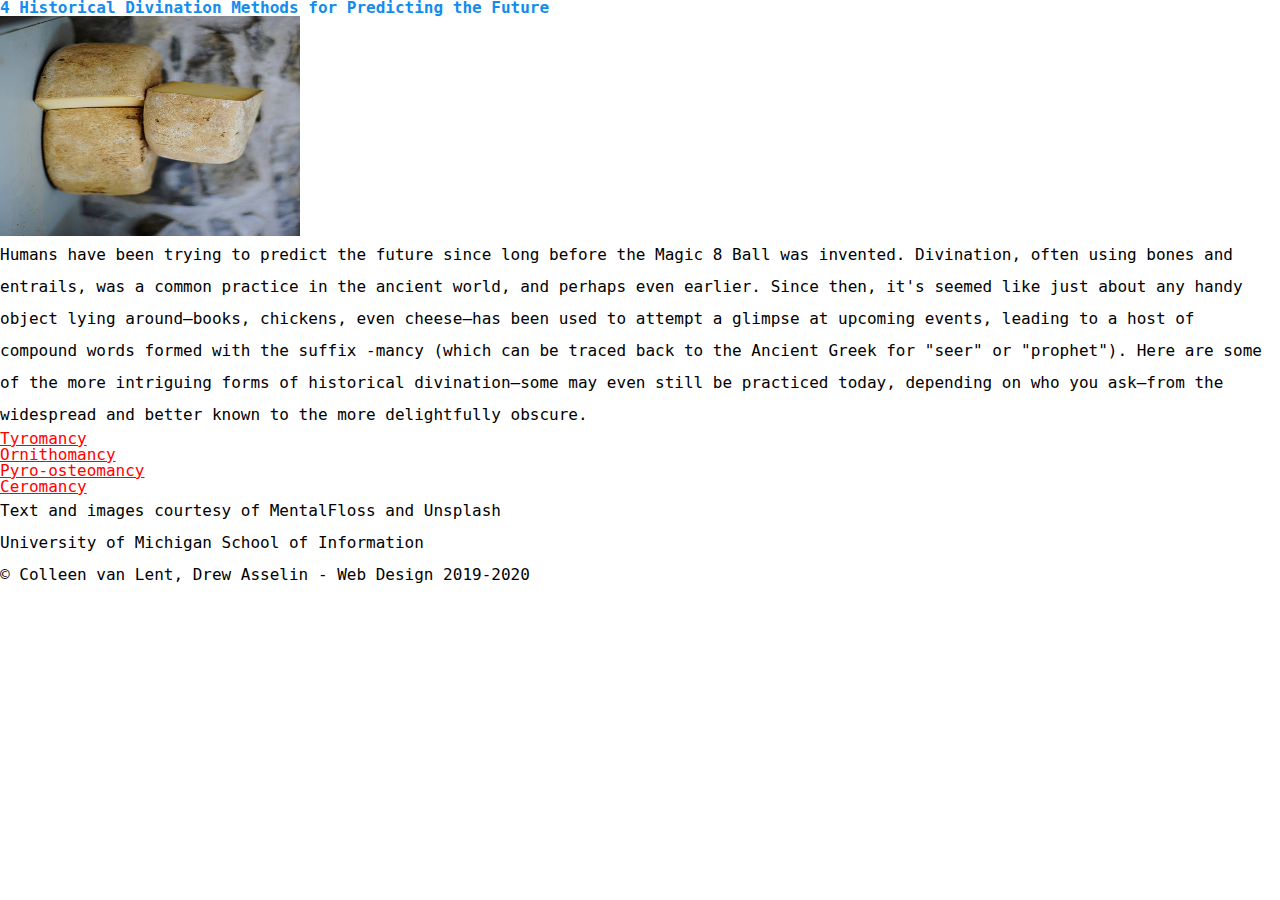
<file: debugging/index.html>
<!DOCTYPE html>
<html lang="en" dir="ltr">
  <head>
    <meta charset="utf-8">
    <title>4 Historical Divination Methods for Predicting the Future</title>
    <link rel="stylesheet" href="css/style.css">
    <link rel="stylesheet" href="css/html5_reset.css">
  </head>
  <body>
    <h1>4 Historical Divination Methods for Predicting the Future</h1>
    <img src = "images/tyromancy.JPG" alt ="">

      <p>Humans have been trying to predict the future since long before the Magic 8 Ball was invented. Divination, often using bones and entrails, was a common practice in the ancient world, and perhaps even earlier. Since then, it's seemed like just about any handy object lying around—books, chickens, even cheese—has been used to attempt a glimpse at upcoming events, leading to a host of compound words formed with the suffix -mancy (which can be traced back to the Ancient Greek for "seer" or "prophet"). Here are some of the more intriguing forms of historical divination—some may even still be practiced today, depending on who you ask—from the widespread and better known to the more delightfully obscure.</p>

      <ul>
        <li><a href="tyromancy.html">Tyromancy</a></li>
        <li><a href="ornithomancy.html">Ornithomancy</a></li>
        <li><a href="pyroosteomancy.html">Pyro-osteomancy</a></li>
        <li><a href="ceromancy.html">Ceromancy</a></li>
      </ul>

      <p>Text and images courtesy of MentalFloss and Unsplash</p>
      <footer>
        <p>University of Michigan School of Information <br/>
          &copy; Colleen van Lent, Drew Asselin - Web Design 2019-2020</p>
      </footer>
  </body>
</html>
</file>
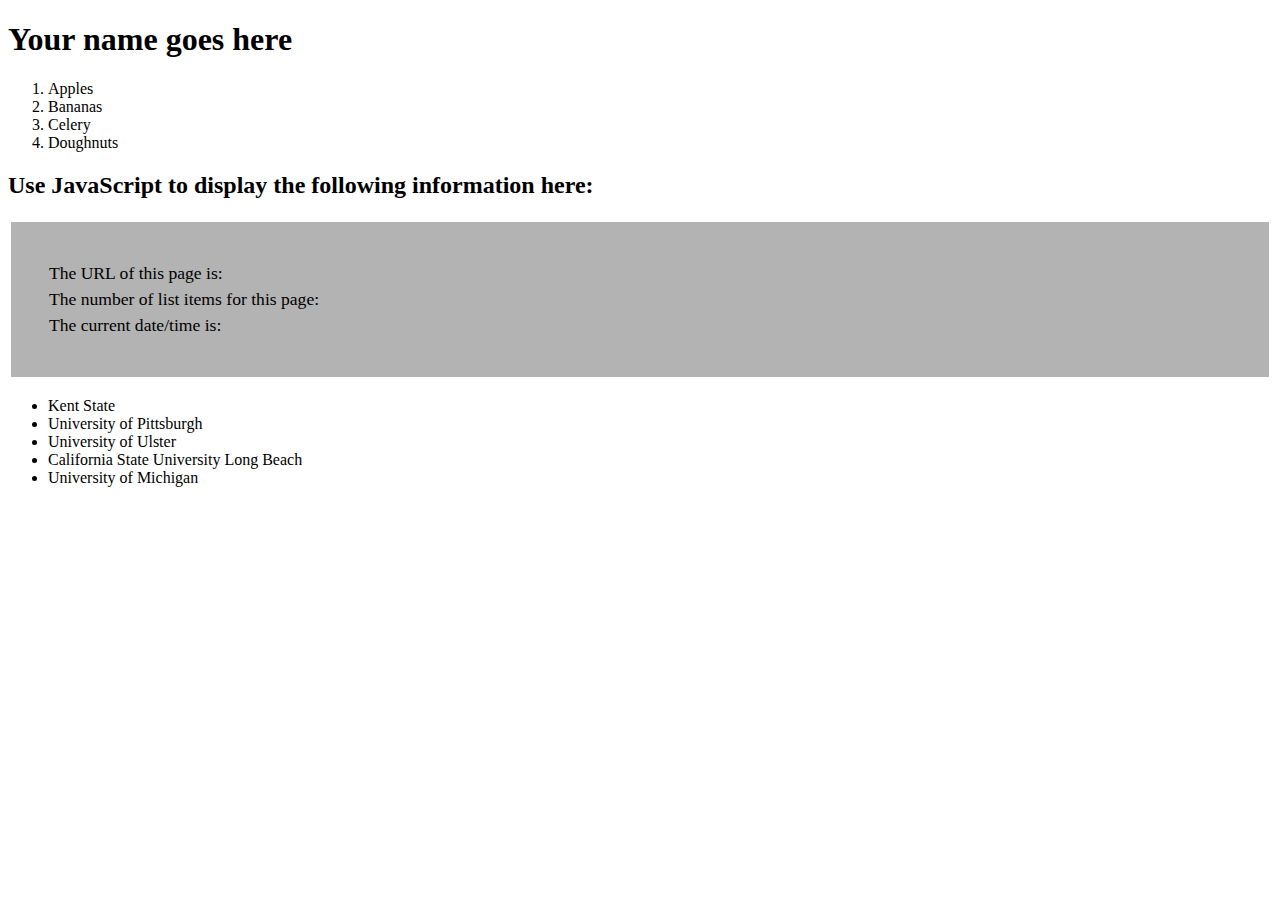
<file: javascript/index.html>
<!DOCTYPE html>
<html lang="en">
<head>
	<meta charset="UTF-8">
	<title>JavaScript Discussion</title>

<script type="text/javascript">
	function displayInformation () {
		// Your code goes here. 
		// Do not change any other code in this file
		// All of the steps below must be achieved using JavaScript!
		
        document.querySelector('h1').innerHTML = "Olajide Jegede";
		document.getElementById('URL').innerHTML = "https://ojjegede.github.io/discussions/javascript/index.html";
		document.getElementById('items').innerHTML = "9";
		document.getElementById('time').innerHTML = Date();
		document.body.style.backgroundColor = "#ADD8E6";
		document.body.style.margin = "50px 30px 50px 30px";
	}
	
	function copyFunction() {
			document.getElementById('cheer').innerHTML += "Go Blue";
	}
		/*
		1. Change the h1 element to your name.
		2. Update the three span elements using ONLY JavaScript
		3. Change the background color and margin for the entire page.
		4. If someone uses the keyboard shortcut to copy the words "University of Michigan" then add the words "Go Blue" to the final div.  Each occurence should be on a separate line.  Don't use paragraphs. 
		*/
	}
</script>
<style>
p{
	background-color: #b3b3b3;
	border: 3px solid #FFFFFF;
	padding: 3%;
	font-size: 1.1em;
	line-height: 1.5;
}
</style>
</head>
<body onload = "displayInformation();">
	<h1>Your name goes here</h1>

	<ol>
		<li>Apples</li>
		<li>Bananas</li>
		<li>Celery</li>
		<li>Doughnuts</li>
	</ol>
	<h2>Use JavaScript to display the following information here:</h2>
	<p>
		The URL of this page is: <span id = "URL"></span><br/>
		The number of list items for this page: <span id = "items"></span><br/>
		The current date/time is: <span id = "time"></span><br/>
	</p>
	<ul>
		<li>Kent State</li>
		<li>University of Pittsburgh</li>
		<li>University of Ulster</li>
		<li>California State University Long Beach</li>
		<li oncopy="copyFunction()">University of Michigan</li>
	</ul>
	<div id="cheer">

	</div>

</body>
</html>
</file>
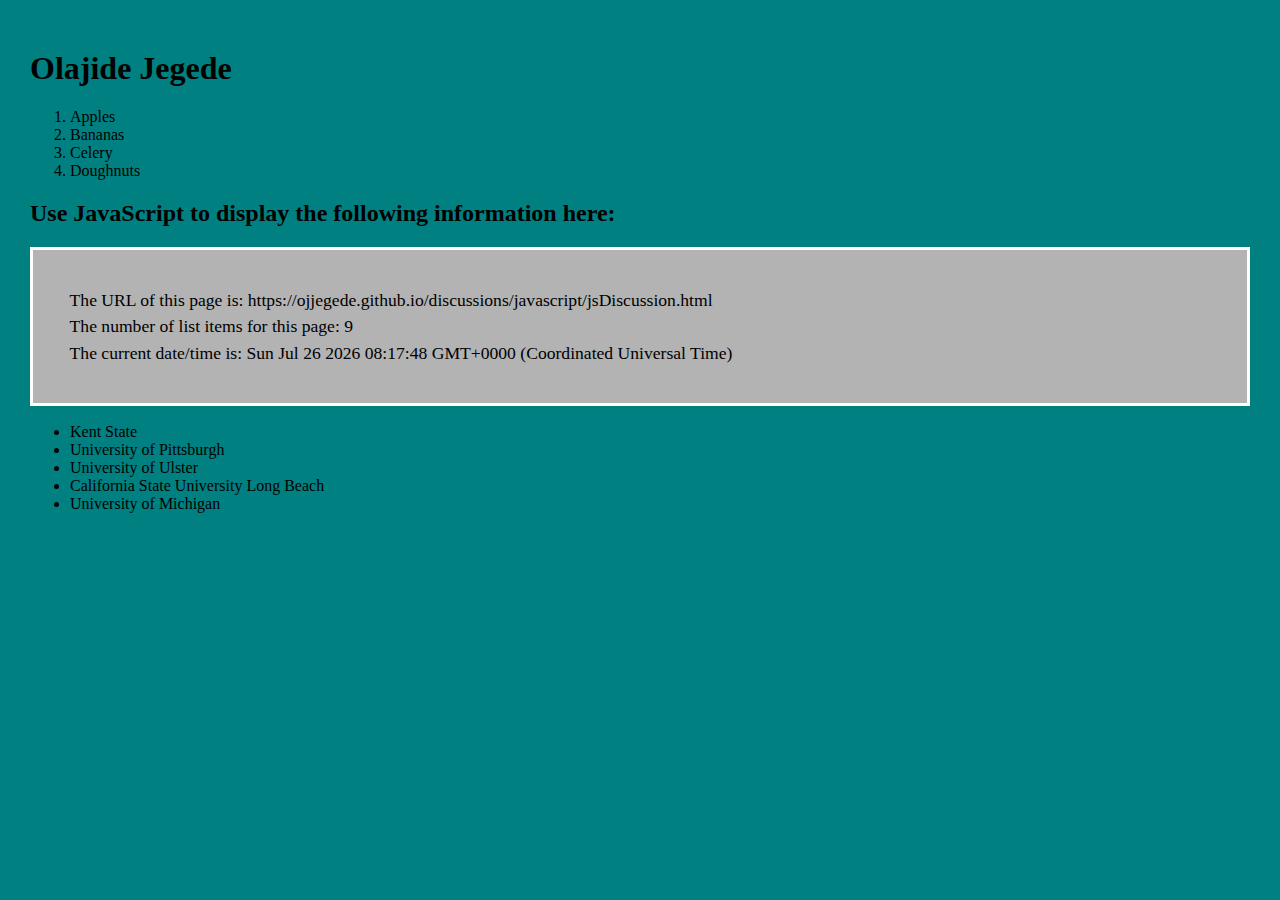
<file: javascript/jsDiscussion.html>
<!DOCTYPE html>
<html lang="en">
<head>
	<meta charset="UTF-8">
	<title>JavaScript Discussion</title>

<script type="text/javascript">
	function displayInformation () {
		// Your code goes here. 
		// Do not change any other code in this file
		// All of the steps below must be achieved using JavaScript!
		/*
		1. Change the h1 element to your name.
		2. Update the three span elements using ONLY JavaScript
		3. Change the background color and margin for the entire page.
		4. If someone uses the keyboard shortcut to copy the words "University of Michigan" then add the words "Go Blue" to the final div.  Each occurence should be on a separate line.  Don't use paragraphs. 
		*/
		document.querySelector('h1').innerHTML = "Olajide Jegede";
		document.getElementById('URL').innerHTML = "https://ojjegede.github.io/discussions/javascript/jsDiscussion.html";
		document.getElementById('items').innerHTML = "9";
		document.getElementById('time').innerHTML = Date();
		document.body.style.backgroundColor = "#008080";
		document.body.style.margin = "50px 30px 50px 30px";
	}
	
	function copyFunction() {
			document.getElementById('cheer').innerHTML += "Go Blue";
}
</script>
<style>
p{
	background-color: #b3b3b3;
	border: 3px solid #FFFFFF;
	padding: 3%;
	font-size: 1.1em;
	line-height: 1.5;
}
</style>
</head>
<body onload = "displayInformation();">
	<h1>Your name goes here</h1>

	<ol>
		<li>Apples</li>
		<li>Bananas</li>
		<li>Celery</li>
		<li>Doughnuts</li>
	</ol>
	<h2>Use JavaScript to display the following information here:</h2>
	<p>
		The URL of this page is: <span id = "URL"></span><br/>
		The number of list items for this page: <span id = "items"></span><br/>
		The current date/time is: <span id = "time"></span><br/>
	</p>
	<ul>
		<li>Kent State</li>
		<li>University of Pittsburgh</li>
		<li>University of Ulster</li>
		<li>California State University Long Beach</li>
		<li oncopy="copyFunction()">University of Michigan</li>
	</ul>
	<div id="cheer">

	</div>

</body>
</html>
</file>
<file: debugging/css/style.css>
body{
  /* make all text courier, set margin and padding to 0 */
  font-family: “Courier”, monospace;
  margin: 0px;
  padding: 0px;
}
h1{
  /* make your headers #128ded color and bold */
  color: #128ded;
  font-weight: bold;
}
p{
  /* make your paragraphs 14pt, double-spaced and 10px of padding on the left and right */
  font-size: 14pt;
  line-height: 2;
  padding-left: 10px;
  padding-right: 10px;
}
a{
  /* make your links red, italics, and underlined */
  color: red;
  font-style: italics;
  text-decoration: underline;
}
a:hover{
  /* make the background color of your link black and the text white when you hover over it */
  color: white;
  background-color: black;
}
ul{
  /* make bullet points red squares */
  list-style: square;
  color: red;
}
img{
  /* make the image 300px wide and 220px high, 10px of padding, and a 3px dashed border in the color of your choice */
  width: 300px;
  height: 220px;
  padding: 10px;
  border-style: dashed;
  border: 3px pink;
}

.footer{
  /* style the footer so it has a black background and white text */
  color: white;
  background-color:black;
}
</file>
